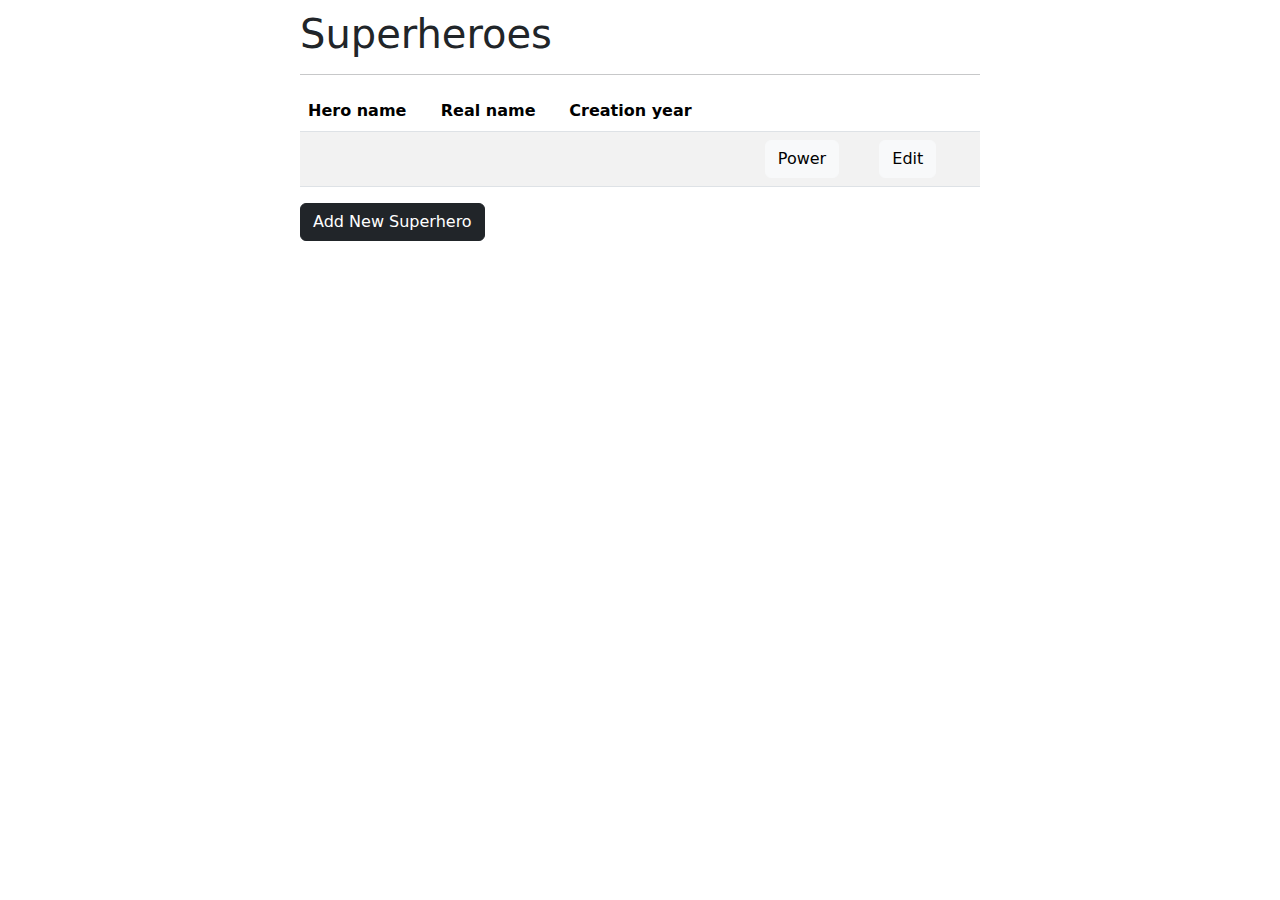
<file: src/main/resources/templates/index.html>
<!DOCTYPE html>
<html xmlns:th="https://www.thymeleaf.org" lang="en">
<head>
    <meta charset="UTF-8">
    <title>Superhero Database</title>
    <link href="https://cdn.jsdelivr.net/npm/bootstrap@5.3.0-alpha1/dist/css/bootstrap.min.css" rel="stylesheet" i
          ntegrity="sha384-GLhlTQ8iRABdZLl6O3oVMWSktQOp6b7In1Zl3/Jr59b6EGGoI1aFkw7cmDA6j6gD" crossorigin="anonymous">


</head>
<body style="max-width: 700px; padding: 10px; margin: auto;">
<h1>Superheroes</h1>
<hr/>

<table class="table table-striped">
    <thead>
    <tr>
        <th scope="col">Hero name</th>
        <th scope="col">Real name</th>
        <th scope="col">Creation year</th>
        <th scope="col"></th>
    </tr>
    </thead>

    <tbody>
    <tr th:each="HeroRealCreationYearDTO: ${heroList}">
        <td th:text="${HeroRealCreationYearDTO.heroName}"/>
        <td th:text="${HeroRealCreationYearDTO.realName}"/>
        <td th:text="${HeroRealCreationYearDTO.creationYear}"/>
        <td>
            <a th:href="@{'/superhero/superpower/' + ${HeroRealCreationYearDTO.heroName}}" class="btn btn-light" style="margin-left: 35px">
                Power
            </a>
            <a th:href="@{'/superhero/update/' + ${HeroRealCreationYearDTO.heroName}}" class="btn btn-light" style="margin-left: 35px">
                Edit
            </a>
        </td>
    </tr>

    </tbody>
</table>
<a th:href="@{/superhero/create}">
    <button type="button" class="btn btn-dark">Add New Superhero</button>
</a>

</body>
</html>
</file>
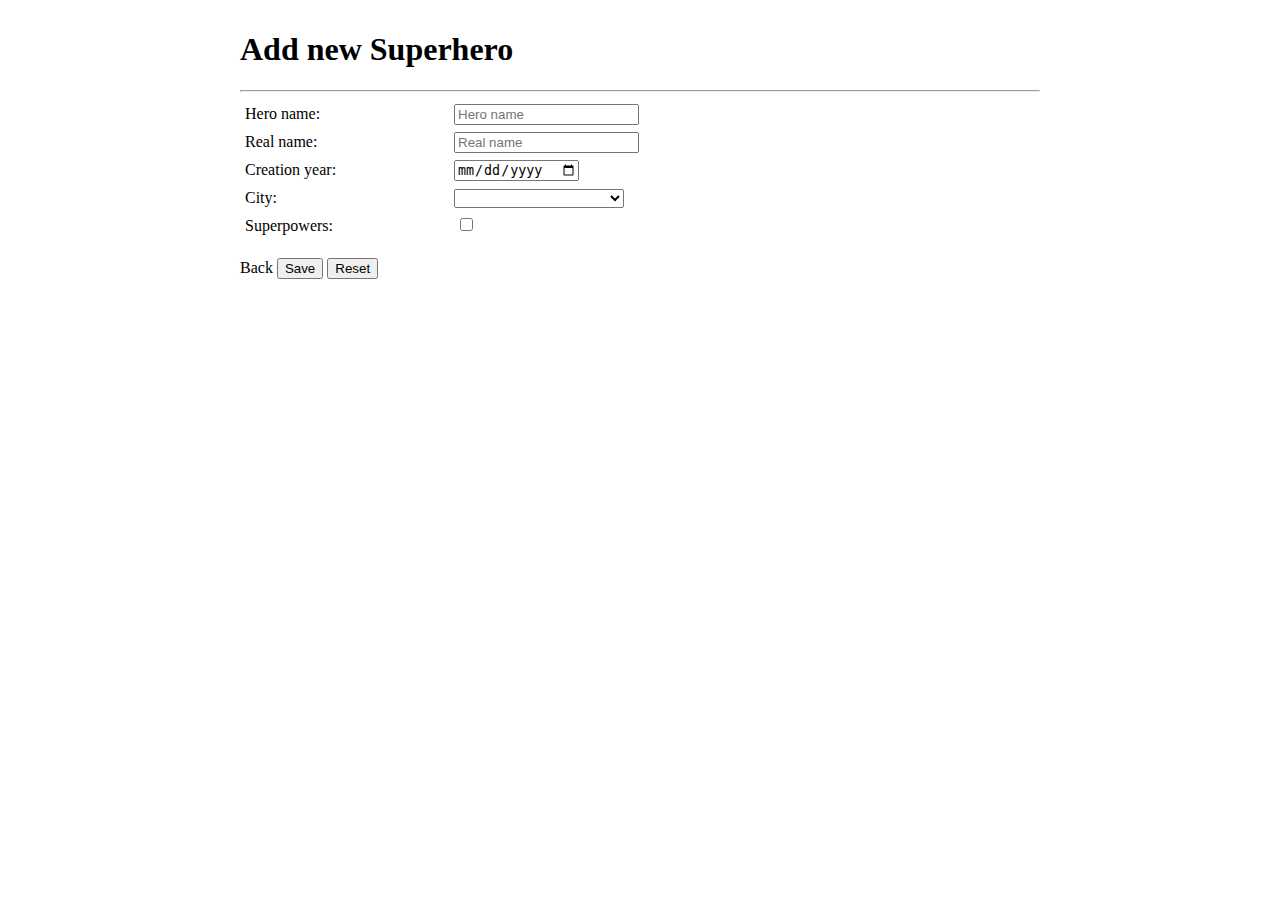
<file: src/main/resources/templates/addSuperhero.html>
<!DOCTYPE html>
<html xmlns:th="https://www.thymeleaf.org" lang="en">
<head>
  <meta charset="UTF-8">
  <title>Add Superhero</title>

  <link href="https://cdn.jsdelivr.net/npm/bootstrap@5.3.0-alpha1/dist/css/bootstrap.min.css" rel="stylesheet" integrity="sha384-GLhlTQ8iRABdZLl6O3oVMWSktQOp6b7In1Zl3/Jr59b6EGGoI1aFkw7cmDA6j6gD" crossorigin="anonymous">

  <style>
    label {
      display: inline-block;
      width: 200px;
      margin: 5px;
      text-align: left;
    }

    select {
      display: inline-block;
      width: 170px;
    }


  </style>

</head>
<body style="max-width: 800px; padding: 10px; margin: auto;">
<h1>Add new Superhero</h1>
<hr/>
<form action="#" th:action="@{/superhero/add}" th:object="${superheroForm}" method="post">
  <label >Hero name:</label>
  <input type="text" th:field="*{heroName}"  placeholder="Hero name" class="form-label"/><br/>

  <label>Real name:</label>
  <input type="text" th:field="*{realName}" placeholder="Real name" class="form-label"/><br/>

  <label>Creation year:</label>
  <input type="date" th:field="*{creationYear}" class="form-label" ><br/>

  <label>City:</label>
  <select th:field="*{city}">
    <option th:each="c : ${cityList}" th:value="${c}" th:text="${c}"></option>
  </select><br/>

  <label>Superpowers:</label>
  <input type="checkbox" th:field="*{powerList}" th:each="sp : ${powerList}" th:value="${sp}" th:text="${sp}" style="margin: 6px"/>
  <br/><br/>

  <a th:href="@{/superhero}" class="btn btn-dark">Back</a>
  <input type="submit" value="Save" class="btn btn-dark">
  <input type="reset" value="Reset" class="btn btn-dark">
</form>

</body>
</html>
</file>
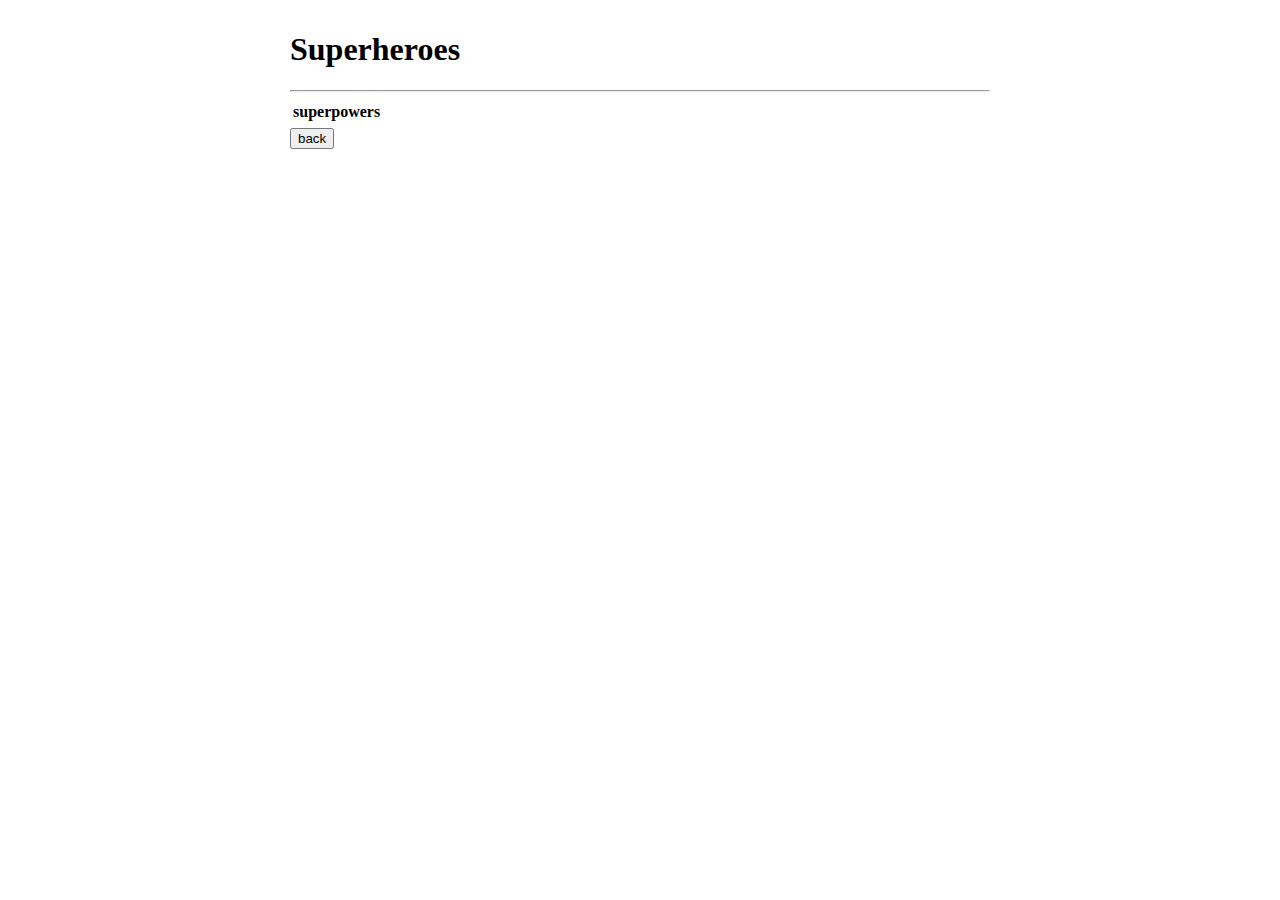
<file: src/main/resources/templates/powers.html>
<!DOCTYPE html>
<html xmlns:th="https://www.thymeleaf.org" lang="en">
<head>
    <meta charset="UTF-8">
    <title>Superhero Database</title>
    <link href="https://cdn.jsdelivr.net/npm/bootstrap@5.3.0-alpha1/dist/css/bootstrap.min.css" rel="stylesheet"
          integrity="sha384-GLhlTQ8iRABdZLl6O3oVMWSktQOp6b7In1Zl3/Jr59b6EGGoI1aFkw7cmDA6j6gD" crossorigin="anonymous">

</head>
<body style="max-width: 700px; padding: 10px; margin: auto;">
<h1>Superheroes</h1>
<hr/>
<table class="table table-striped">
    <thead>
    <tr>
        <th scope="col">
            <th:block th:text="${name}"></th:block> superpowers
        </th>
    </tr>
    </thead>
    <tbody>
    <tr th:each="SuperheroPowersDTO: ${powers}">
        <td th:text="${SuperheroPowersDTO}"></td>
    </tr>
    </tbody>
</table>

<a th:href="@{/superhero}">
    <button type="button" class="btn btn-dark">back</button>
</a>
</body>
</html>
</file>
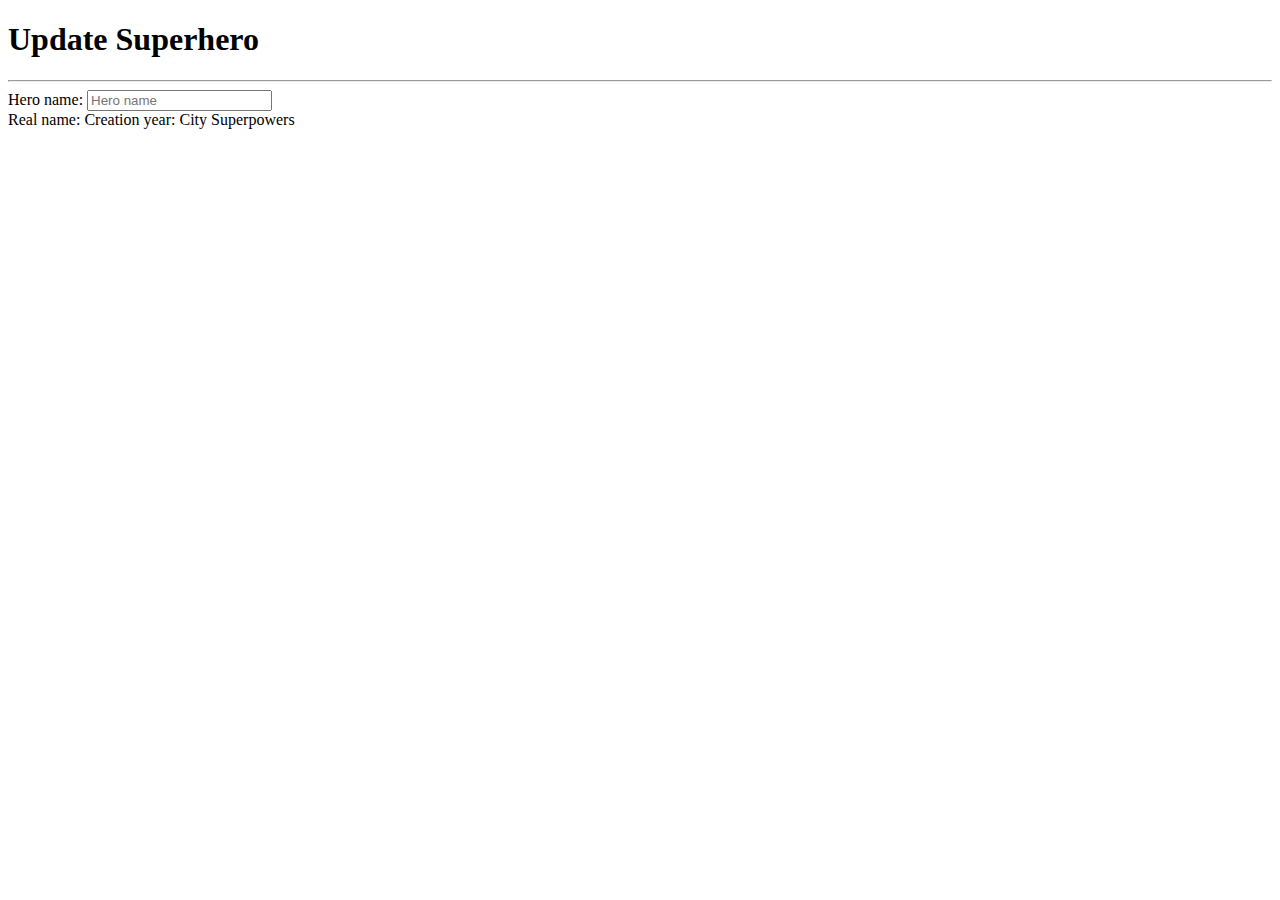
<file: src/main/resources/templates/updateSuperhero.html>
<!DOCTYPE html>
<html xmlns:th="https://www.thymeleaf.org"  lang="en">
<head>
    <meta charset="UTF-8">
    <title>Title</title>

    <link href="https://cdn.jsdelivr.net/npm/bootstrap@5.3.0-alpha1/dist/css/bootstrap.min.css" rel="stylesheet" integrity="sha384-GLhlTQ8iRABdZLl6O3oVMWSktQOp6b7In1Zl3/Jr59b6EGGoI1aFkw7cmDA6j6gD" crossorigin="anonymous">

</head>
<body>
<h1>Update Superhero</h1>
<hr/>
<form action="#" th:action="@{/superhero/add}" th:object="${}" method="post">
    <label>Hero name:</label>
    <input type="text" th:field="*{heroName}" placeholder="Hero name"/><br/>
    <label>Real name:</label>
    <label>Creation year:</label>
    <label>City</label>
    <label>Superpowers</label>
</form>
</body>
</html>
</file>
